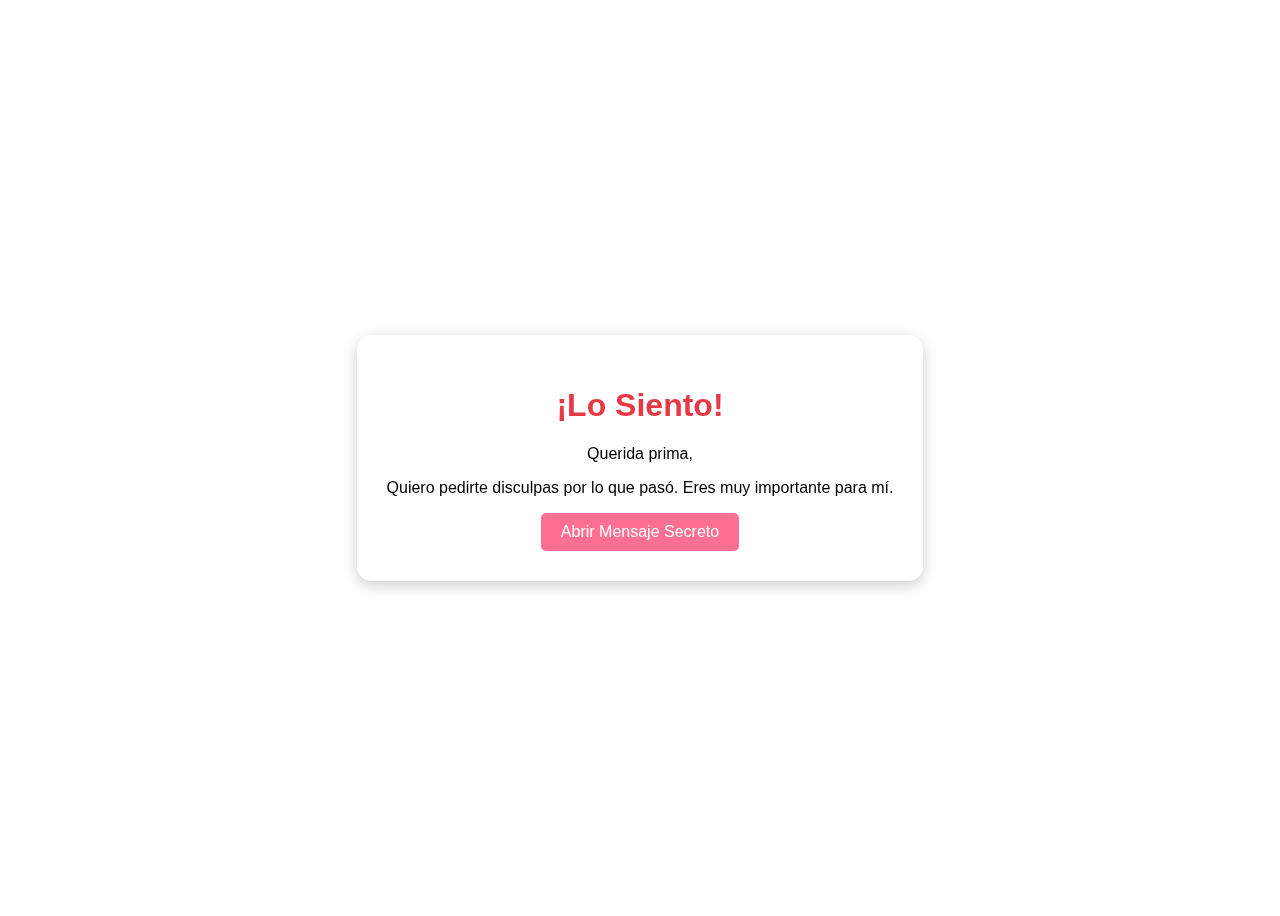
<file: index.html>
<!DOCTYPE html>
<html lang="es">
<head>
    <meta charset="UTF-8">
    <meta name="viewport" content="width=device-width, initial-scale=1.0">
    <title>Tarjeta de Disculpas</title>
    <link rel="stylesheet" href="styles.css">
</head>
<body id="body">
    <div class="card">
        <h1>¡Lo Siento!</h1>
        <p>Querida prima,</p>
        <p>Quiero pedirte disculpas por lo que pasó. Eres muy importante para mí.</p>
        <button id="revealMessage">Abrir Mensaje Secreto</button>
        <div id="secretMessage" class="hidden">
            <p id="funnyMessage"></p>
        </div>
    </div>
    <div class="falling-roses"></div>
    <script src="script.js"></script>
</body>
</html>
</file>
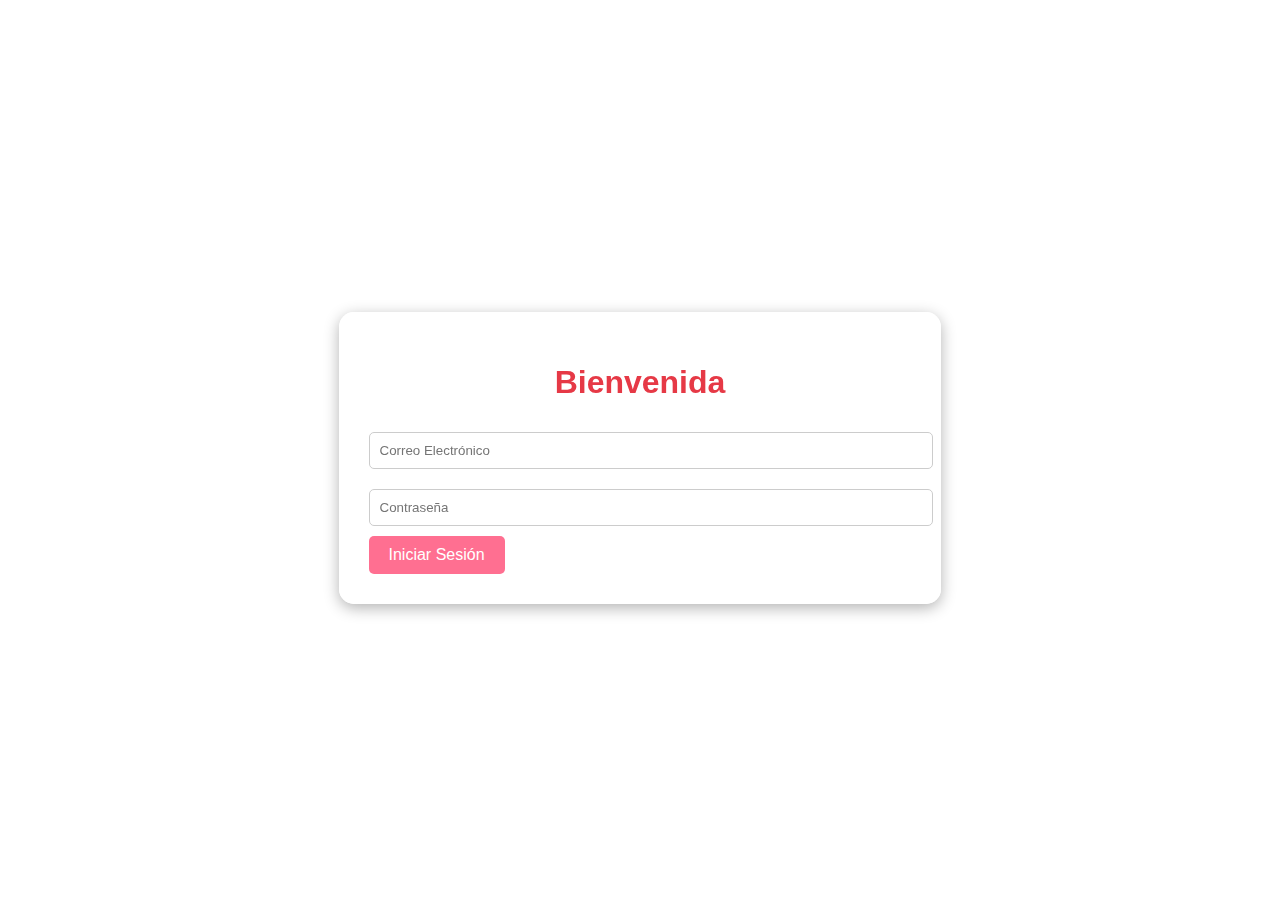
<file: login.html>
<!DOCTYPE html>
<html lang="es">
<head>
    <meta charset="UTF-8">
    <meta name="viewport" content="width=device-width, initial-scale=1.0">
    <title>Inicio de Sesión</title>
    <link rel="stylesheet" href="styles.css">
</head>
<body>
    <div class="login-container">
        <h1>Bienvenida</h1>
        <form id="loginForm">
            <input type="email" id="email" placeholder="Correo Electrónico" required>
            <input type="password" id="password" placeholder="Contraseña" required>
            <button type="submit">Iniciar Sesión</button>
        </form>
        <p id="errorMessage" class="error hidden"></p>
    </div>
    <script src="login.js"></script>
</body>
</html>
</file>
<file: styles.css>
body {
    display: flex;
    justify-content: center;
    align-items: center;
    height: 100vh;
    background: url('https://media.admagazine.com/photos/65ca727d564155b0f3dcdae4/16:9/w_2560%2Cc_limit/Rosas%252014%2520febrero.jpg') no-repeat center center fixed; /* Cambia la URL por la de tu imagen de fondo de rosas */
    background-size: cover;
    overflow: hidden;
    font-family: 'Arial', sans-serif;
}

.login-container {
    display: flex;
    flex-direction: column;
    align-items: center;
    justify-content: center;
    background: rgba(255, 255, 255, 0.9); /* Fondo blanco con opacidad */
    padding: 30px;
    border-radius: 15px;
    box-shadow: 0 4px 15px rgba(0, 0, 0, 0.3);
    position: relative;
    z-index: 2; /* Para asegurar que el login esté por encima del fondo */
}

h1 {
    color: #e63946;
}

input {
    margin: 10px 0;
    padding: 10px;
    border-radius: 5px;
    border: 1px solid #ccc;
    width: 100%;
}

button {
    background-color: #ff6f91; /* Rosa más intenso */
    color: #fff;
    border: none;
    padding: 10px 20px;
    border-radius: 5px;
    cursor: pointer;
    font-size: 1em;
}

button:hover {
    background-color: #d5006d; /* Color de hover */
}

.hidden {
    display: none;
}

.card {
    background-color: rgba(255, 255, 255, 0.8);
    padding: 30px;
    border-radius: 15px;
    box-shadow: 0 4px 15px rgba(0, 0, 0, 0.2);
    text-align: center;
    position: relative;
    z-index: 2; /* Asegura que la tarjeta esté por encima de las rosas */
}

#secretMessage {
    margin-top: 20px;
    color: #2a9d8f;
    font-weight: bold;
}

.falling-roses {
    position: absolute;
    top: 0;
    left: 0;
    width: 100%;
    height: 100%;
    pointer-events: none; /* Permite que los clics pasen a la tarjeta */
    z-index: 1; /* Asegura que las rosas estén detrás de la tarjeta */
}

.rose {
    position: absolute;
    width: 30px; /* Ajusta el tamaño de las rosas */
    animation: fall linear infinite;
}

@keyframes fall {
    0% {
        transform: translateY(0);
        opacity: 1;
    }
    100% {
        transform: translateY(100vh);
        opacity: 0;
    }
}

/* Estilos para el fondo del login con corazones */
body::before {
    content: '';
    background: url('https://img.freepik.com/fotos-premium/cerca-corazones-sobre-fondo-corazon-completo-san-valentin-o-dia-mujer-dia-madre-representacion-3d_494516-743.jpg') no-repeat center center;
    background-size: cover;
    position: fixed;
    top: 0;
    left: 0;
    right: 0;
    bottom: 0;
    opacity: 0.3; /* Opacidad de fondo */
    z-index: 1; /* Asegura que esté detrás del login */
}
</file>
